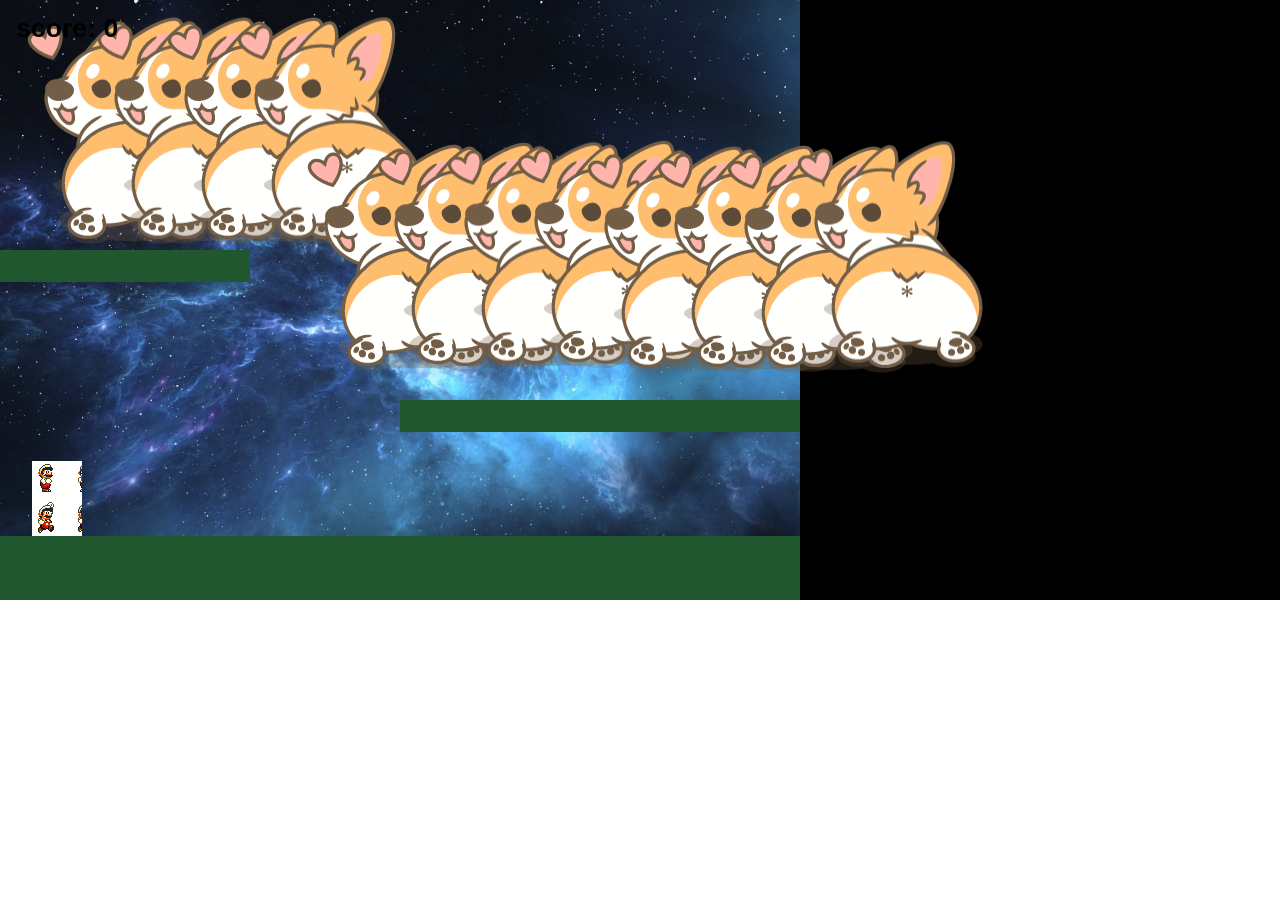
<file: index.html>
<!doctype html> 
<html lang="en"> 
<head> 
	<meta charset="UTF-8" />
	<script type="text/javascript" src="js/phaser.min.js"></script>
    <style type="text/css">
        body {
            margin: 0;
        }
    </style>
</head>
<body>

<script type="text/javascript">

var game = new Phaser.Game(800*4, 600, Phaser.AUTO, '', { preload: preload, create: create, update: update });

function preload() {

    game.load.image('sky', 'assets/galaxy.jpg');
    game.load.image('ground', 'assets/platform.png');
    game.load.image('star', 'assets/corgi3.png');
    game.load.spritesheet('dude', 'assets/mario.png', 50, 75);

}

var player;
var platforms;
var cursors;

var stars;
var score = 0;
var scoreText;

function create() {

    //  We're going to be using physics, so enable the Arcade Physics system
    game.physics.startSystem(Phaser.Physics.ARCADE);

    //  A simple background for our game
    game.add.sprite(0, 0, 'sky');

    //  The platforms group contains the ground and the 2 ledges we can jump on
    platforms = game.add.group();

    //  We will enable physics for any object that is created in this group
    platforms.enableBody = true;

    // Here we create the ground.
    var ground = platforms.create(0, game.world.height - 64, 'ground');

    //  Scale it to fit the width of the game (the original sprite is 400x32 in size)
    ground.scale.setTo(2, 2);

    //  This stops it from falling away when you jump on it
    ground.body.immovable = true;

    //  Now let's create two ledges
    var ledge = platforms.create(400, 400, 'ground');
    ledge.body.immovable = true;

    ledge = platforms.create(-150, 250, 'ground');
    ledge.body.immovable = true;

    // The player and its settings
    player = game.add.sprite(32, game.world.height - 150, 'dude');

    //  We need to enable physics on the player
    game.physics.arcade.enable(player);

    //  Player physics properties. Give the little guy a slight bounce.
    player.body.bounce.y = 0.2;
    player.body.gravity.y = 300;
    player.body.collideWorldBounds = true;

    //  Our two animations, walking left and right.
    player.animations.add('left', [0, 1, 2, 3], 10, true);
    player.animations.add('right', [5, 6, 7, 8], 10, true);

    //  Finally some stars to collect
    stars = game.add.group();

    //  We will enable physics for any star that is created in this group
    stars.enableBody = true;

    //  Here we'll create 12 of them evenly spaced apart
    for (var i = 0; i < 12; i++)
    {
        //  Create a star inside of the 'stars' group
        var star = stars.create(i * 70, 0, 'star');

        //  Let gravity do its thing
        star.body.gravity.y = 300;

        //  This just gives each star a slightly random bounce value
        star.body.bounce.y = 0.7 + Math.random() * 0.2;
    }

    //  The score
    scoreText = game.add.text(16, 16, 'score: 0', { fontSize: '32px', fill: '#000' });

    //  Our controls.
    cursors = game.input.keyboard.createCursorKeys();
    
}

function update() {

    //  Collide the player and the stars with the platforms
    game.physics.arcade.collide(player, platforms);
    game.physics.arcade.collide(stars, platforms);

    //  Checks to see if the player overlaps with any of the stars, if he does call the collectStar function
    game.physics.arcade.overlap(player, stars, collectStar, null, this);

    //  Reset the players velocity (movement)
    player.body.velocity.x = 0;

    if (cursors.left.isDown)
    {
        //  Move to the left
        player.body.velocity.x = -150;

        player.animations.play('left');
    }
    else if (cursors.right.isDown)
    {
        //  Move to the right
        player.body.velocity.x = 150;

        player.animations.play('right');
    }
    else
    {
        //  Stand still
        player.animations.stop();

        player.frame = 4;
    }
    
    //  Allow the player to jump if they are touching the ground.
    if (cursors.up.isDown && player.body.touching.down)
    {
        player.body.velocity.y = -350;
    }

}

function collectStar (player, star) {
    
    // Removes the star from the screen
    star.kill();

    //  Add and update the score
    score += 10;
    scoreText.text = 'Score: ' + score;

}
	function fireBullet () {

    if (game.time.now > bulletTime)
    {
        //  Grab the first bullet we can from the pool
        lazer = lazers.getFirstDead(true, player.x + 24 * player.scale.x, player.y + 8, 'lazer');

        lazer.animations.add('fire', frames, 60);
        lazer.animations.frameName = 'frame02';

        lazer.scale.x = player.scale.x;

        if (lazer.scale.x === 1)
        {
            // lazer.anchor.x = 1;
        }
        else
        {
            // lazer.anchor.x = 0;
        }

        //  Lazers start out with a width of 96 and expand over time
        // lazer.crop(new Phaser.Rectangle(244-96, 0, 96, 2), true);

        bulletTime = game.time.now + 250;
    }

}

</script>

</body>
</html>
</file>
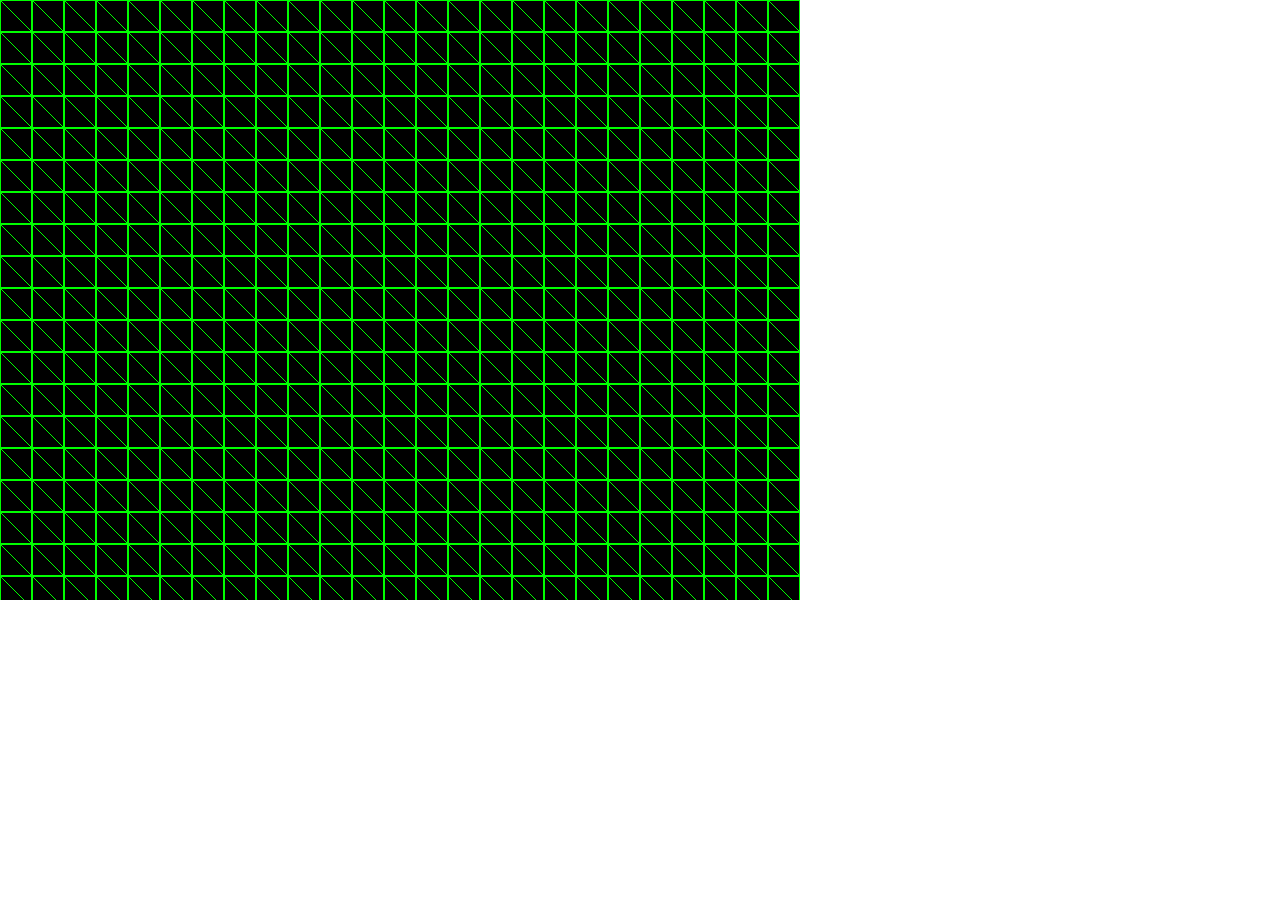
<file: button.html>
<!doctype html> 
<html lang="en"> 
<head> 
	<meta charset="UTF-8" />
	<script type="text/javascript" src="js/phaser.min.js"></script>
    <style type="text/css">
        body {
            margin: 0;
        }
    </style>
</head>
<body>

<script type="text/javascript">
var game = new Phaser.Game(800, 600, Phaser.AUTO, 'phaser-example', { preload: preload, create: create });
var button;
	function preload() {
    game.load.spritesheet('button', 'assets/button.png', 200, 200);
	game.load.image('sky', 'assets/galaxy.jpg');
}
	function create() {
	background = game.add.tileSprite(0, 0, 800, 600, 'background');

    button = game.add.button(game.world.centerX - 95, 400, 'button', onUp, this, 2, 1, 0);	
	}
	function onUp(button, pointer, isOver) {

    //  In this example if the Pointer is no longer over the Button, then we'll treat it
    //  as if the user cancelled the operation and didn't want to press the Button after all

    if (isOver)
    {
         game.input.onDown.add(this.restartGame, this);
    }
}
</script>

</body>
</html>
</file>
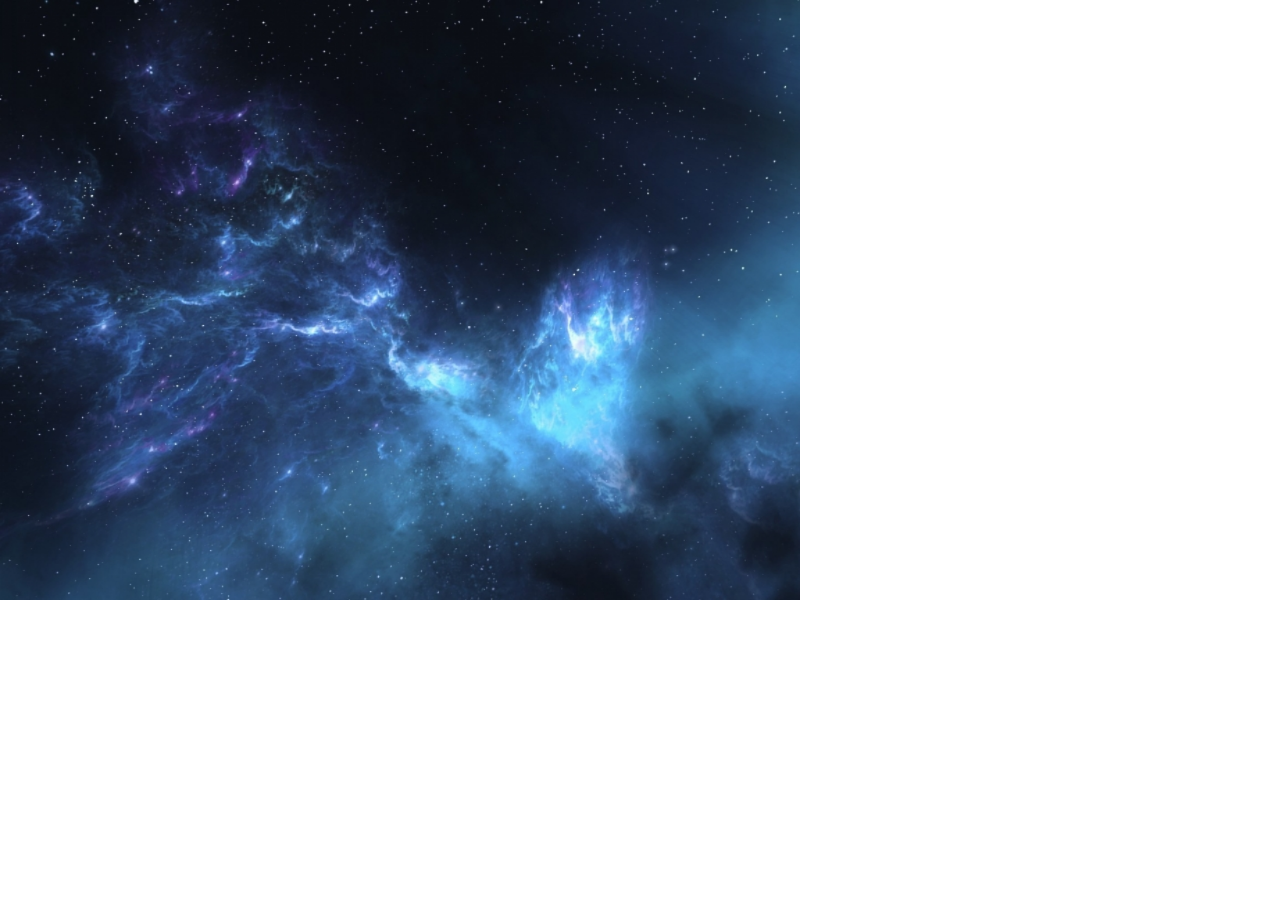
<file: buttontest.html>
<!doctype html>
<html lang="en">

<head>
    <meta charset="UTF-8" />
    <title>Phaser - Making your first game, part 9</title>
    <script type="text/javascript" src="js/phaser.min.js"></script>
    <style type="text/css">
    body {
        margin: 0;
    }
    </style>
</head>

<body>
    <script type="text/javascript">

var game = new Phaser.Game(800, 600, Phaser.AUTO, 'phaser-example', { preload: preload, create: create });

function preload() {

    game.load.spritesheet('button', 'assets/button.png', 300, 100);
    game.load.image('background','assets/galaxy.jpg');

}

var button;
var background;

function create() {

    game.stage.backgroundColor = '#182d3b';

    background = game.add.tileSprite(0, 0, 800, 600, 'background');

    button = game.add.button(game.world.centerX - 100, 400, 'button', actionOnClick, this, 2, 1, 0);

}

    button.onInputOver.add(over, this);
    button.onInputOut.add(out, this);
    button.onInputUp.add(up, this);



function up() {
    console.log('button up', arguments);
}

function over() {
    console.log('button over');
}

function out() {
    console.log('button out');
}


function actionOnClick () {

     //this.game.state.remove(this.game.state.current);
              //this.game.state.start('game_over');
     background.visible =! background.visible;

}
    </script>
</body>

</html>
</file>
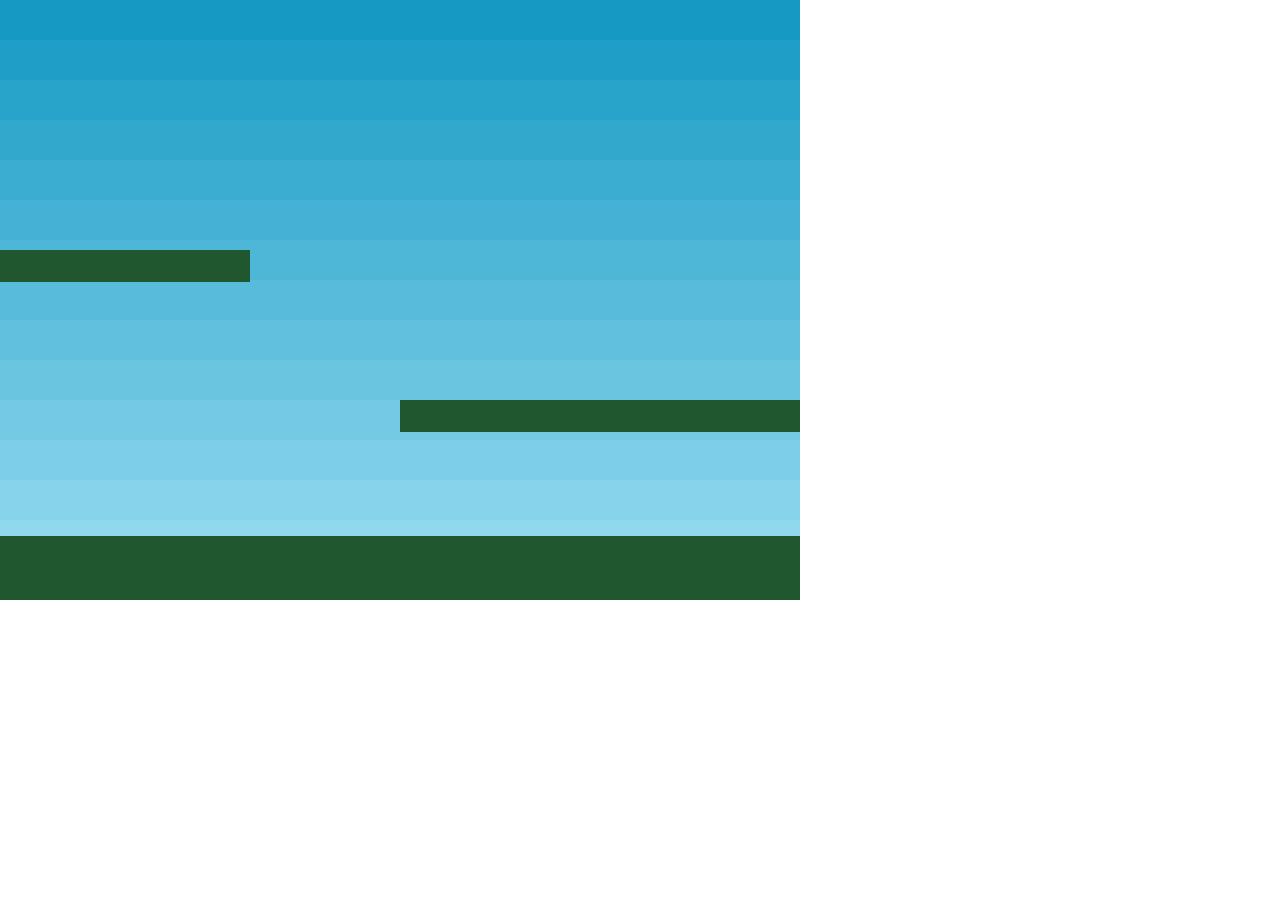
<file: part4.html>
<!doctype html> 
<html lang="en"> 
<head> 
	<meta charset="UTF-8" />
    <title>Phaser - Making your first game, part 4</title>
	<script type="text/javascript" src="js/phaser.min.js"></script>
    <style type="text/css">
        body {
            margin: 0;
        }
    </style>
</head>
<body>

<script type="text/javascript">

var game = new Phaser.Game(800, 600, Phaser.AUTO, '', { preload: preload, create: create, update: update });

function preload() {

    game.load.image('sky', 'assets/sky.png');
    game.load.image('ground', 'assets/platform.png');
    game.load.image('star', 'assets/star.png');
    game.load.spritesheet('dude', 'assets/dude.png', 32, 48);

}

var platforms;

function create() {

    //  We're going to be using physics, so enable the Arcade Physics system
    game.physics.startSystem(Phaser.Physics.ARCADE);

    //  A simple background for our game
    game.add.sprite(0, 0, 'sky');

    //  The platforms group contains the ground and the 2 ledges we can jump on
    platforms = game.add.group();

    //  We will enable physics for any object that is created in this group
    platforms.enableBody = true;

    // Here we create the ground.
    var ground = platforms.create(0, game.world.height - 64, 'ground');

    //  Scale it to fit the width of the game (the original sprite is 400x32 in size)
    ground.scale.setTo(2, 2);

    //  This stops it from falling away when you jump on it
    ground.body.immovable = true;

    //  Now let's create two ledges
    var ledge = platforms.create(400, 400, 'ground');

    ledge.body.immovable = true;

    ledge = platforms.create(-150, 250, 'ground');

    ledge.body.immovable = true;
    
}

function update() {
}

</script>

</body>
</html>
</file>
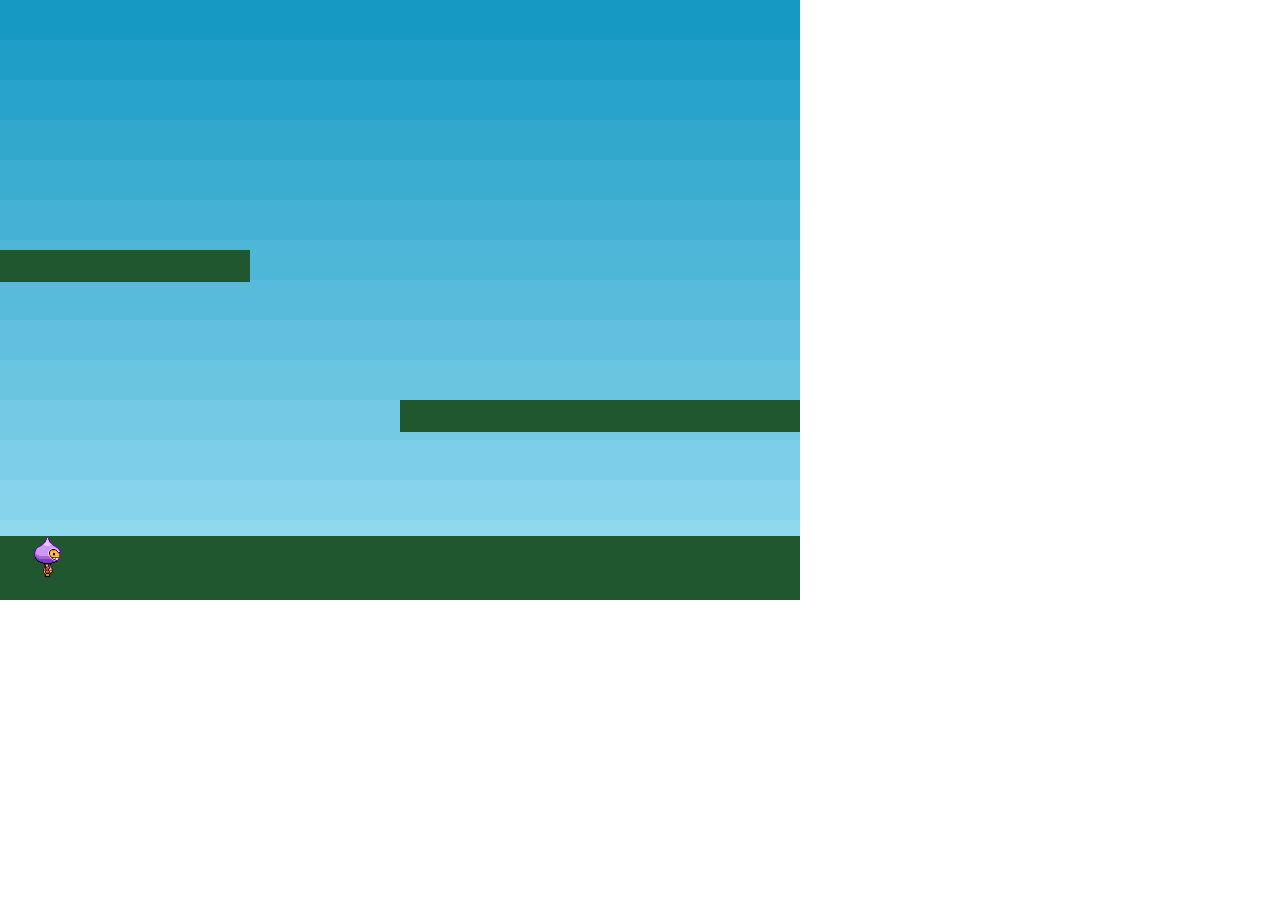
<file: part5.html>
<!doctype html> 
<html lang="en"> 
<head> 
	<meta charset="UTF-8" />
    <title>Phaser - Making your first game, part 5</title>
	<script type="text/javascript" src="js/phaser.min.js"></script>
    <style type="text/css">
        body {
            margin: 0;
        }
    </style>
</head>
<body>

<script type="text/javascript">

var game = new Phaser.Game(800, 600, Phaser.AUTO, '', { preload: preload, create: create, update: update });

function preload() {

    game.load.image('sky', 'assets/sky.png');
    game.load.image('ground', 'assets/platform.png');
    game.load.image('star', 'assets/star.png');
    game.load.spritesheet('dude', 'assets/dude.png', 32, 48);

}

var platforms;

function create() {

    //  We're going to be using physics, so enable the Arcade Physics system
    game.physics.startSystem(Phaser.Physics.ARCADE);

    //  A simple background for our game
    game.add.sprite(0, 0, 'sky');

    //  The platforms group contains the ground and the 2 ledges we can jump on
    platforms = game.add.group();

    //  We will enable physics for any object that is created in this group
    platforms.enableBody = true;

    // Here we create the ground.
    var ground = platforms.create(0, game.world.height - 64, 'ground');

    //  Scale it to fit the width of the game (the original sprite is 400x32 in size)
    ground.scale.setTo(2, 2);

    //  This stops it from falling away when you jump on it
    ground.body.immovable = true;

    //  Now let's create two ledges
    var ledge = platforms.create(400, 400, 'ground');
    ledge.body.immovable = true;

    ledge = platforms.create(-150, 250, 'ground');
    ledge.body.immovable = true;

    // The player and its settings
    player = game.add.sprite(32, game.world.height - 150, 'dude');

    //  We need to enable physics on the player
    game.physics.arcade.enable(player);

    //  Player physics properties. Give the little guy a slight bounce.
    player.body.bounce.y = 0.2;
    player.body.gravity.y = 300;
    player.body.collideWorldBounds = true;

    //  Our two animations, walking left and right.
    player.animations.add('left', [0, 1, 2, 3], 10, true);
    player.animations.add('right', [5, 6, 7, 8], 10, true);

}

function update() {
}

</script>

</body>
</html>
</file>
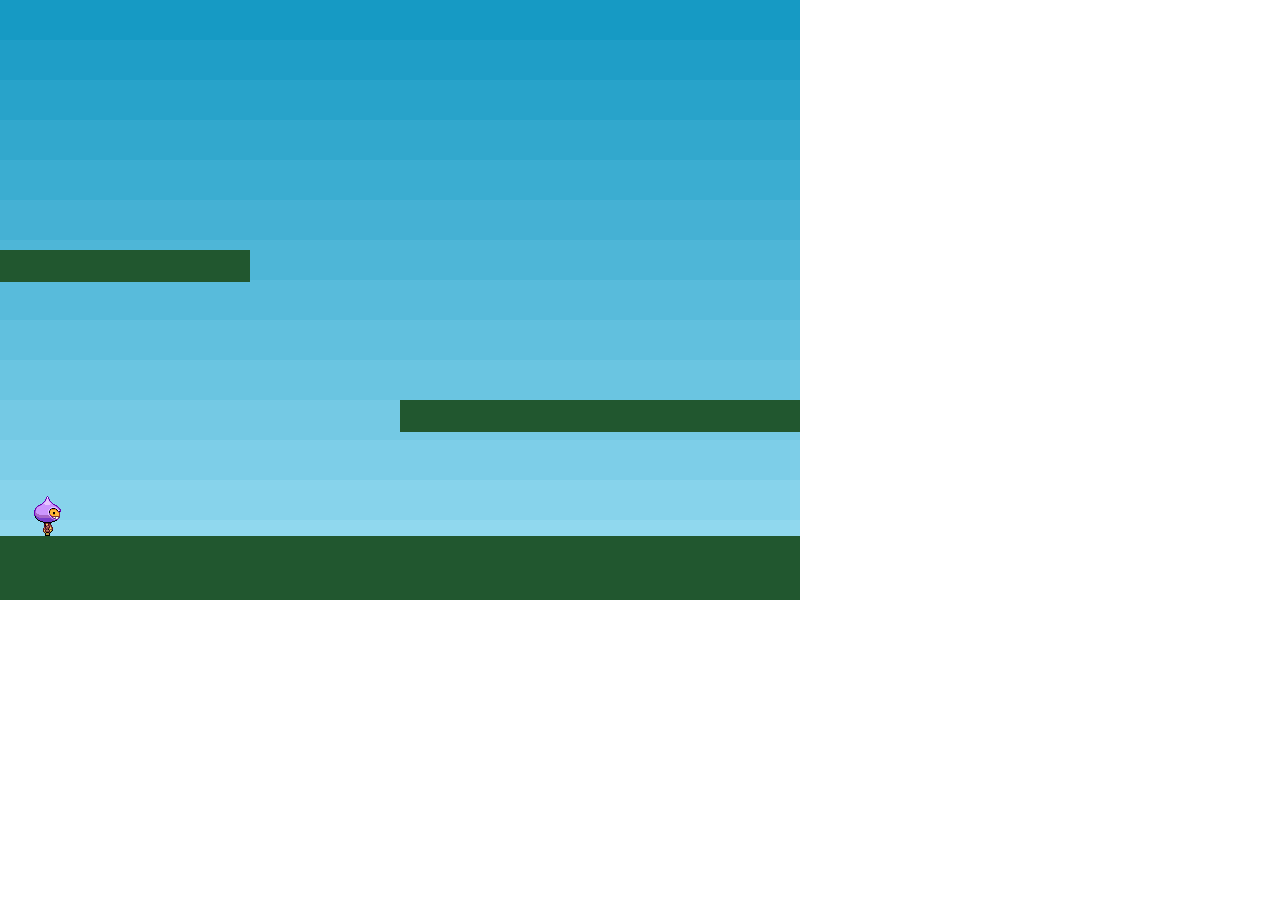
<file: part6.html>
<!doctype html> 
<html lang="en"> 
<head> 
	<meta charset="UTF-8" />
    <title>Phaser - Making your first game, part 6</title>
	<script type="text/javascript" src="js/phaser.min.js"></script>
    <style type="text/css">
        body {
            margin: 0;
        }
    </style>
</head>
<body>

<script type="text/javascript">

var game = new Phaser.Game(800, 600, Phaser.AUTO, '', { preload: preload, create: create, update: update });

function preload() {

    game.load.image('sky', 'assets/sky.png');
    game.load.image('ground', 'assets/platform.png');
    game.load.image('star', 'assets/star.png');
    game.load.spritesheet('dude', 'assets/dude.png', 32, 48);

}

var player;
var platforms;

function create() {

    //  We're going to be using physics, so enable the Arcade Physics system
    game.physics.startSystem(Phaser.Physics.ARCADE);

    //  A simple background for our game
    game.add.sprite(0, 0, 'sky');

    //  The platforms group contains the ground and the 2 ledges we can jump on
    platforms = game.add.group();

    //  We will enable physics for any object that is created in this group
    platforms.enableBody = true;

    // Here we create the ground.
    var ground = platforms.create(0, game.world.height - 64, 'ground');

    //  Scale it to fit the width of the game (the original sprite is 400x32 in size)
    ground.scale.setTo(2, 2);

    //  This stops it from falling away when you jump on it
    ground.body.immovable = true;

    //  Now let's create two ledges
    var ledge = platforms.create(400, 400, 'ground');
    ledge.body.immovable = true;

    ledge = platforms.create(-150, 250, 'ground');
    ledge.body.immovable = true;

    // The player and its settings
    player = game.add.sprite(32, game.world.height - 150, 'dude');

    //  We need to enable physics on the player
    game.physics.arcade.enable(player);

    //  Player physics properties. Give the little guy a slight bounce.
    player.body.bounce.y = 0.2;
    player.body.gravity.y = 300;
    player.body.collideWorldBounds = true;

    //  Our two animations, walking left and right.
    player.animations.add('left', [0, 1, 2, 3], 10, true);
    player.animations.add('right', [5, 6, 7, 8], 10, true);
    
}

function update() {

    //  Collide the player and the stars with the platforms
    game.physics.arcade.collide(player, platforms);

}

</script>

</body>
</html>
</file>
